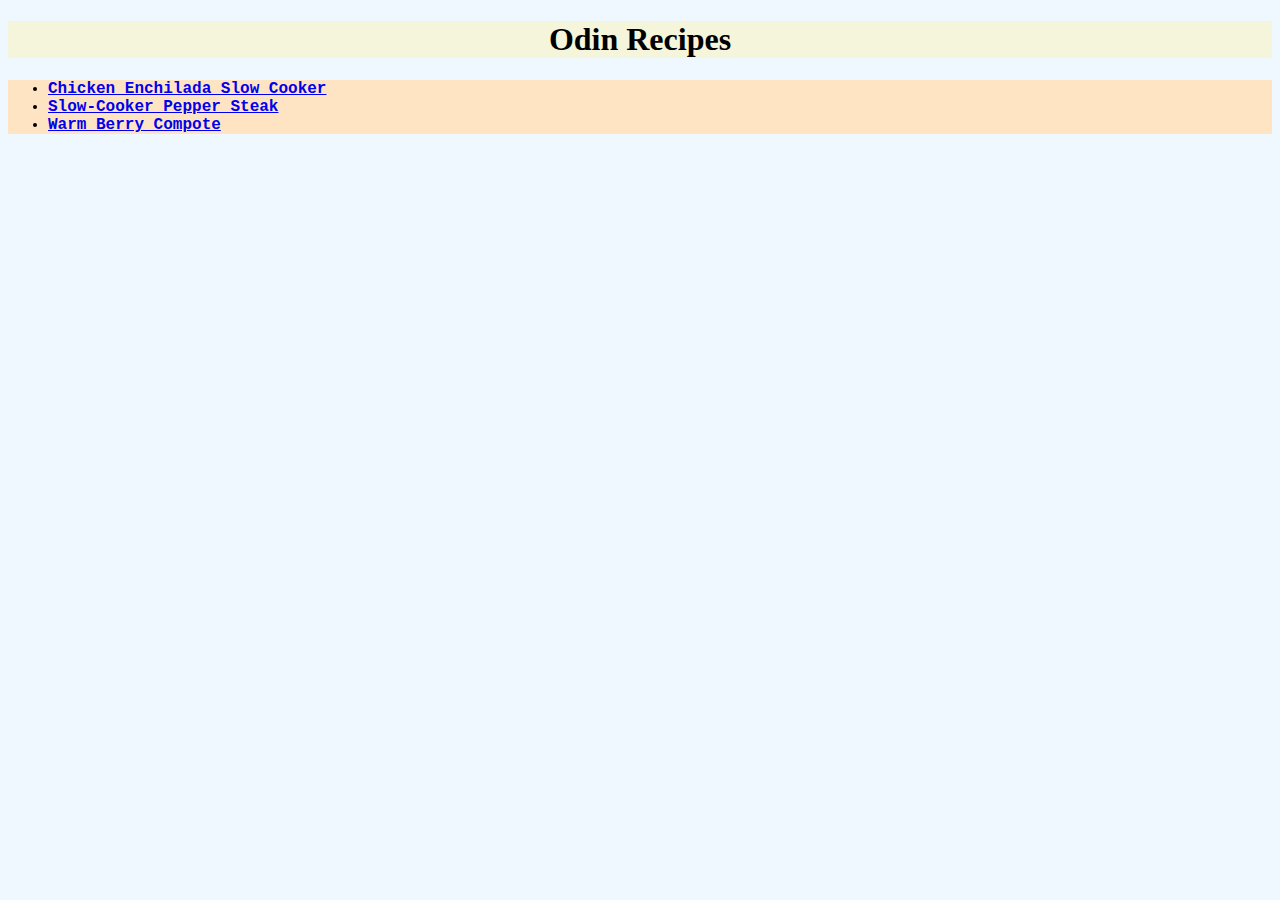
<file: index.html>
<!DOCTYPE html>
<html lang="en">
    <head>
        <link rel="stylesheet" href="styles.css">
        <meta charset="UTF-8">
        <title>Odin Recipes</title>
    </head>

    <body>
        <h1 class="main-title">Odin Recipes</h1>
        <ul class="list">
            <li>
                <a href="./recipes/chicken-enchilada.html">Chicken Enchilada Slow Cooker</a>
            </li>

            <li>
                <a href="./recipes/pepper-steak.html">Slow-Cooker Pepper Steak</a>
            </li>

            <li>
                <a href="./recipes/warm-berry-compote.html">Warm Berry Compote</a>
            </li>
        </ul>   
    </body>
</html>
</file>
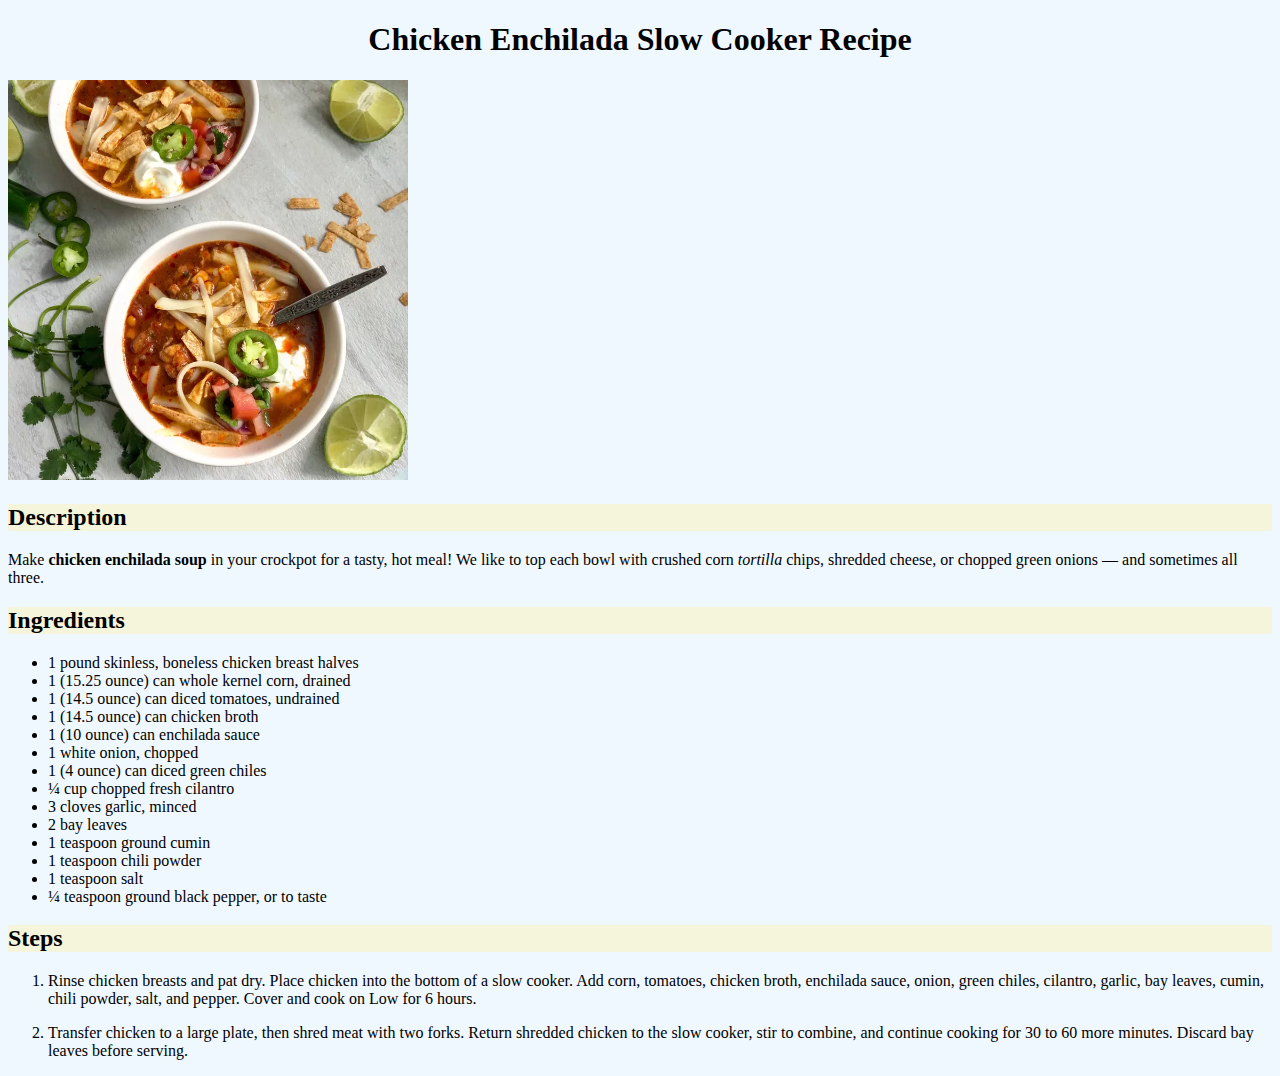
<file: recipes/chicken-enchilada.html>
<!DOCTYPE html>
<html lang="en">
    <head>
        <link rel="stylesheet" href="../styles.css">
        <meta charset="UTF-8">
        <title>Chicken Enchilada Slow Cooker Recipe</title>
    </head>

    <body>
        <h1 class="recipe-title">Chicken Enchilada Slow Cooker Recipe</h1>
        <img src="../img/enchilada.jpg" alt="The image of an Enchilada" height="400" width="400">
        
        <h2>Description</h2>
        <p>
            Make <strong>chicken enchilada soup</strong> in your crockpot for a tasty, 
            hot meal! We like to top each bowl with crushed corn <em>tortilla</em> chips, 
            shredded cheese, or chopped green onions — and sometimes all three.
        </p>

        <h2>Ingredients</h2>
        <ul>
            <li>1 pound skinless, boneless chicken breast halves</li>
            <li>1 (15.25 ounce) can whole kernel corn, drained  </li>
            <li>1 (14.5 ounce) can diced tomatoes, undrained    </li>
            <li>1 (14.5 ounce) can chicken broth                </li>
            <li>1 (10 ounce) can enchilada sauce                </li>
            <li>1 white onion, chopped                          </li>
            <li>1 (4 ounce) can diced green chiles              </li>
            <li>¼ cup chopped fresh cilantro                    </li>
            <li>3 cloves garlic, minced                         </li>
            <li>2 bay leaves                                    </li>
            <li>1 teaspoon ground cumin                         </li>
            <li>1 teaspoon chili powder                         </li>
            <li>1 teaspoon salt                                 </li>
            <li>¼ teaspoon ground black pepper, or to taste     </li>
        </ul>

        <h2>Steps</h2>
        <ol>
            <li>
                Rinse chicken breasts and pat dry. Place chicken into the bottom 
                of a slow cooker. Add corn, tomatoes, chicken broth, enchilada sauce, 
                onion, green chiles, cilantro, garlic, bay leaves, cumin, chili powder, 
                salt, and pepper. Cover and cook on Low for 6 hours.
            </li>
            
            <!-- Paragraph element to leave a blank line -->
            <p></p>

            <li>
                Transfer chicken to a large plate, then shred meat with two forks. 
                Return shredded chicken to the slow cooker, stir to combine, 
                and continue cooking for 30 to 60 more minutes. Discard bay leaves 
                before serving.
            </li>
        </ol>
    </body>

</html>
</file>
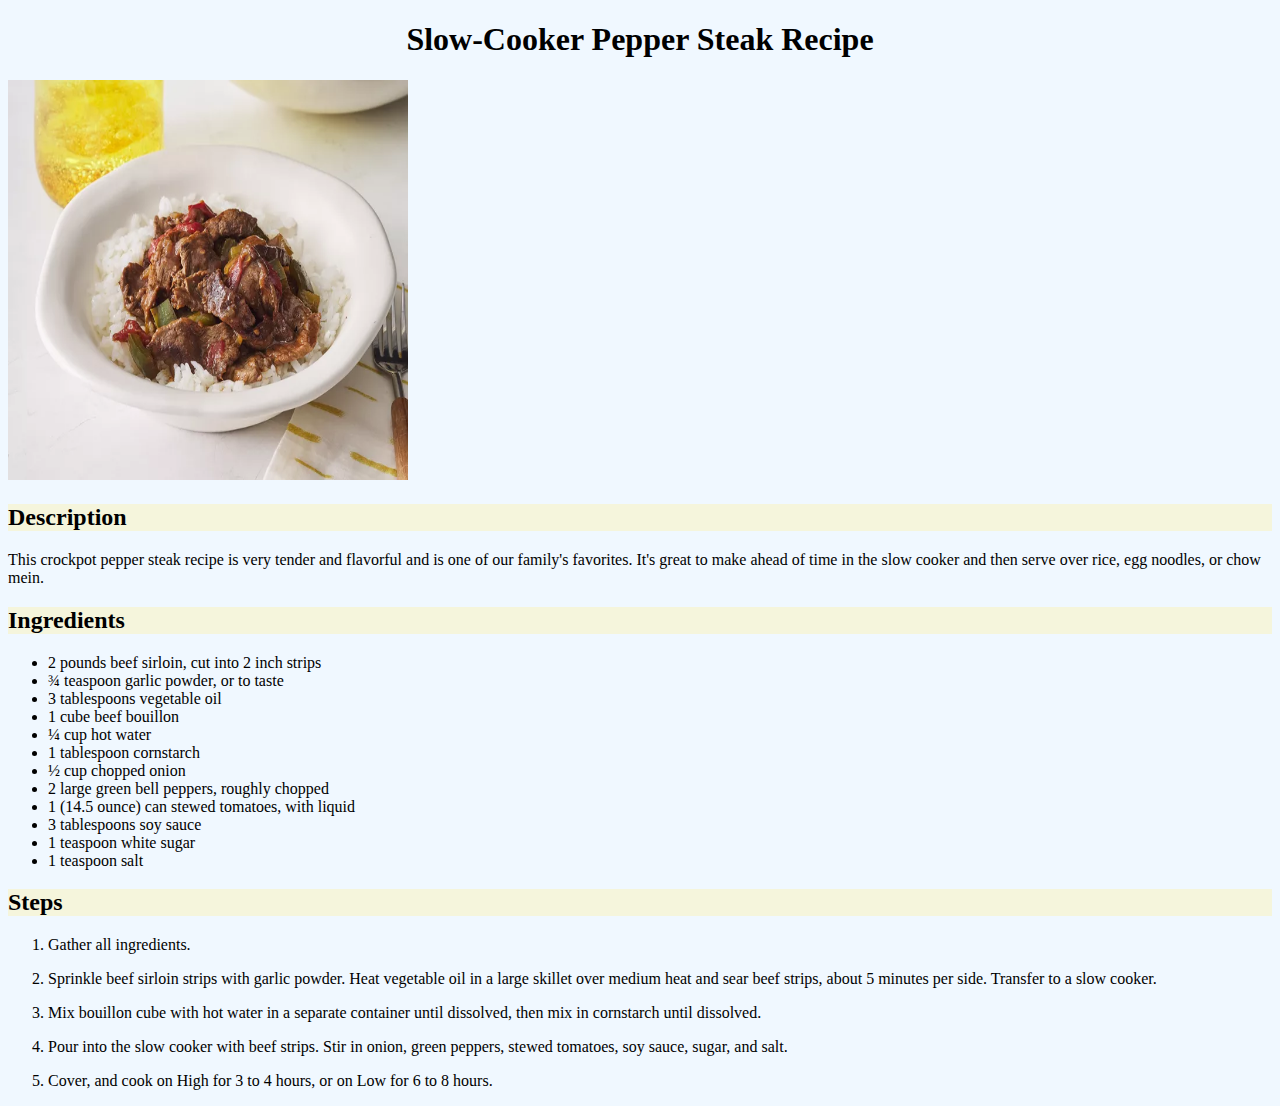
<file: recipes/pepper-steak.html>
<!DOCTYPE html>
<html lang="en">
    <head>
        <link rel="stylesheet" href="../styles.css">
        <meta charset="UTF-8">
        <title>Slow-Cooker Pepper Steak Recipe</title>
    </head>

    <body>
        <h1 class="recipe-title">Slow-Cooker Pepper Steak Recipe</h1>
        <img src="../img/Pepper-steak.png" alt="An image of a Pepper steak recipe" width="400" height="400">
        
        <h2>Description</h2>
        <p>
            This crockpot pepper steak recipe is very tender and flavorful and is 
            one of our family's favorites. It's great to make ahead of time in the 
            slow cooker and then serve over rice, egg noodles, or chow mein.
        </p>
    
        <h2>Ingredients</h2>
        <ul>
            <li>2 pounds beef sirloin, cut into 2 inch strips   </li>
            <li>¾ teaspoon garlic powder, or to taste           </li>
            <li>3 tablespoons vegetable oil                     </li>
            <li>1 cube beef bouillon                            </li>
            <li>¼ cup hot water                                 </li>
            <li>1 tablespoon cornstarch                         </li>
            <li>½ cup chopped onion                             </li>
            <li>2 large green bell peppers, roughly chopped     </li>
            <li>1 (14.5 ounce) can stewed tomatoes, with liquid </li>
            <li>3 tablespoons soy sauce                         </li>
            <li>1 teaspoon white sugar                          </li>
            <li>1 teaspoon salt                                 </li>
        </ul>

        <h2>Steps</h2>
        <ol>
            <!--I'll be using an empty paragraph element to leave a blank line between each step-->
            <li>
                Gather all ingredients.
            </li>
            <p></p>

            <li>
                Sprinkle beef sirloin strips with garlic powder. Heat vegetable oil 
                in a large skillet over medium heat and sear beef strips, about 5 minutes 
                per side. Transfer to a slow cooker.
            </li>
            <p></p>

            <li>
                Mix bouillon cube with hot water in a separate container until dissolved, 
                then mix in cornstarch until dissolved.
            </li>
            <p></p>

            <li>
                Pour into the slow cooker with beef strips. Stir in onion, green peppers, 
                stewed tomatoes, soy sauce, sugar, and salt.
            </li>
            <p></p>

            <li>
                Cover, and cook on High for 3 to 4 hours, or on Low for 6 to 8 hours.
            </li>
        </ol>
    </body>
</html>
</file>
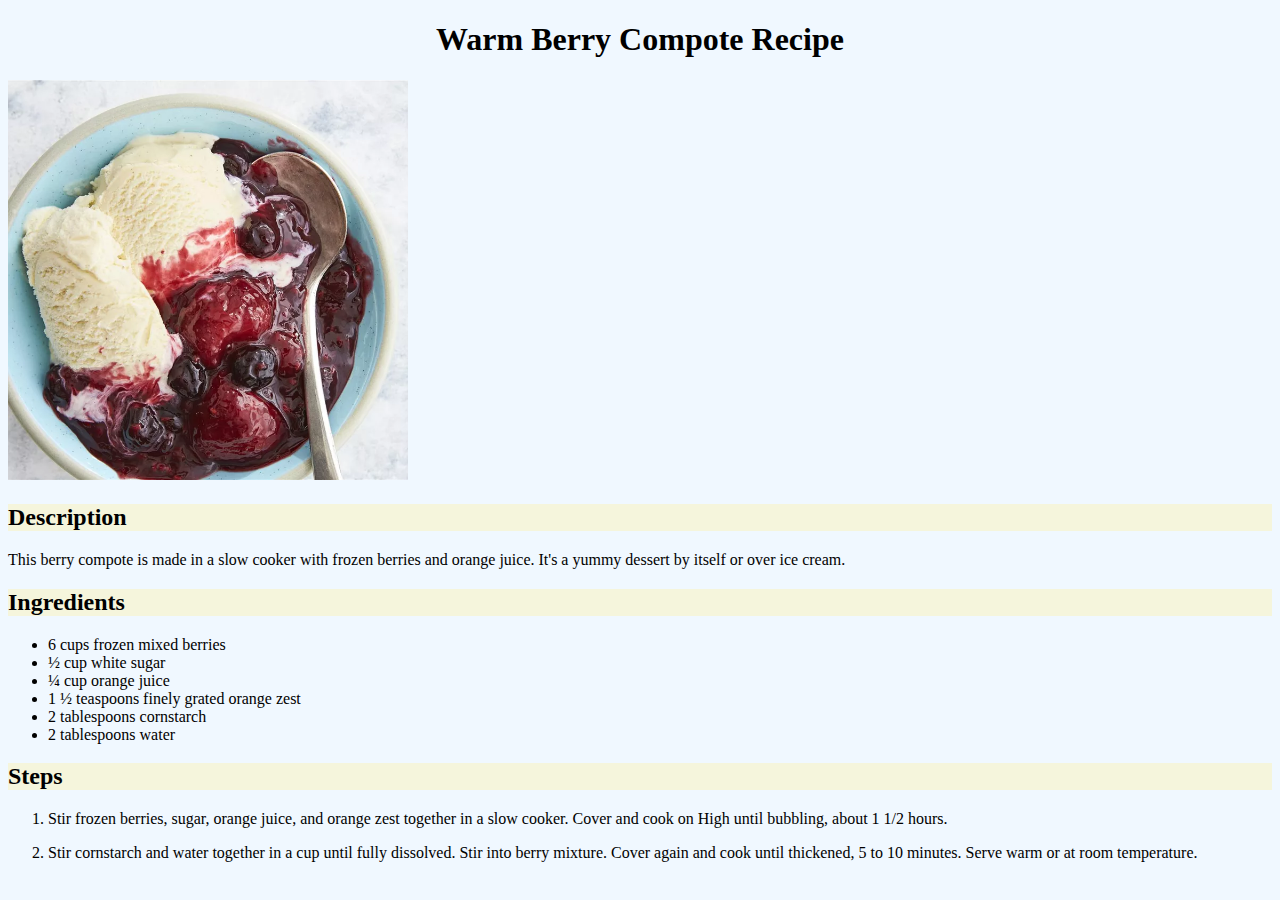
<file: recipes/warm-berry-compote.html>
<!DOCTYPE html>
<html lang="en">
    <head>
        <link rel="stylesheet" href="../styles.css">
        <meta charset="UTF-8">
        <title>Warm Berry Compote Recipe</title>
    </head>

    <body>
        <h1 class="recipe-title">Warm Berry Compote Recipe</h1>
        <img src="../img/berry-compote.png" alt="An image of a berry compote recipe" height="400" width="400">
        
        <h2>Description</h2>
        <p>
            This berry compote is made in a slow cooker with frozen berries and 
            orange juice. It's a yummy dessert by itself or over ice cream.
        </p>

        <h2>Ingredients</h2>
        <ul>
            <li>6 cups frozen mixed berries             </li>
            <li>½ cup white sugar                       </li>
            <li>¼ cup orange juice                      </li>
            <li>1 ½ teaspoons finely grated orange zest </li>
            <li>2 tablespoons cornstarch                </li>
            <li>2 tablespoons water                     </li>
        </ul>

        <h2>Steps</h2>
        <!--I'll be using an empty paragraph element to leave a blank line between each step-->
        <ol>
            <li>
                Stir frozen berries, sugar, orange juice, and orange zest 
                together in a slow cooker. Cover and cook on High until bubbling, 
                about 1 1/2 hours.
            </li>
            <p></p>

            <li>
                Stir cornstarch and water together in a cup until fully dissolved. 
                Stir into berry mixture. Cover again and cook until thickened, 
                5 to 10 minutes. Serve warm or at room temperature.
            </li>
        </ol>
    </body>

</html>
</file>
<file: styles.css>
/* Global styles */

body
{
    background-color:aliceblue;
}

h2
{
    background-color: beige;
}

/* Styles for index.html */
.main-title
{
    text-align: center;
    background-color: beige;
}

.list
{
    background-color: bisque;
    font-family: "Courier New", monospace;
    font-weight: 700;
}

/* Styles for chicken-enchilada.html */

.recipe-title
{
    text-align: center;
}
</file>
